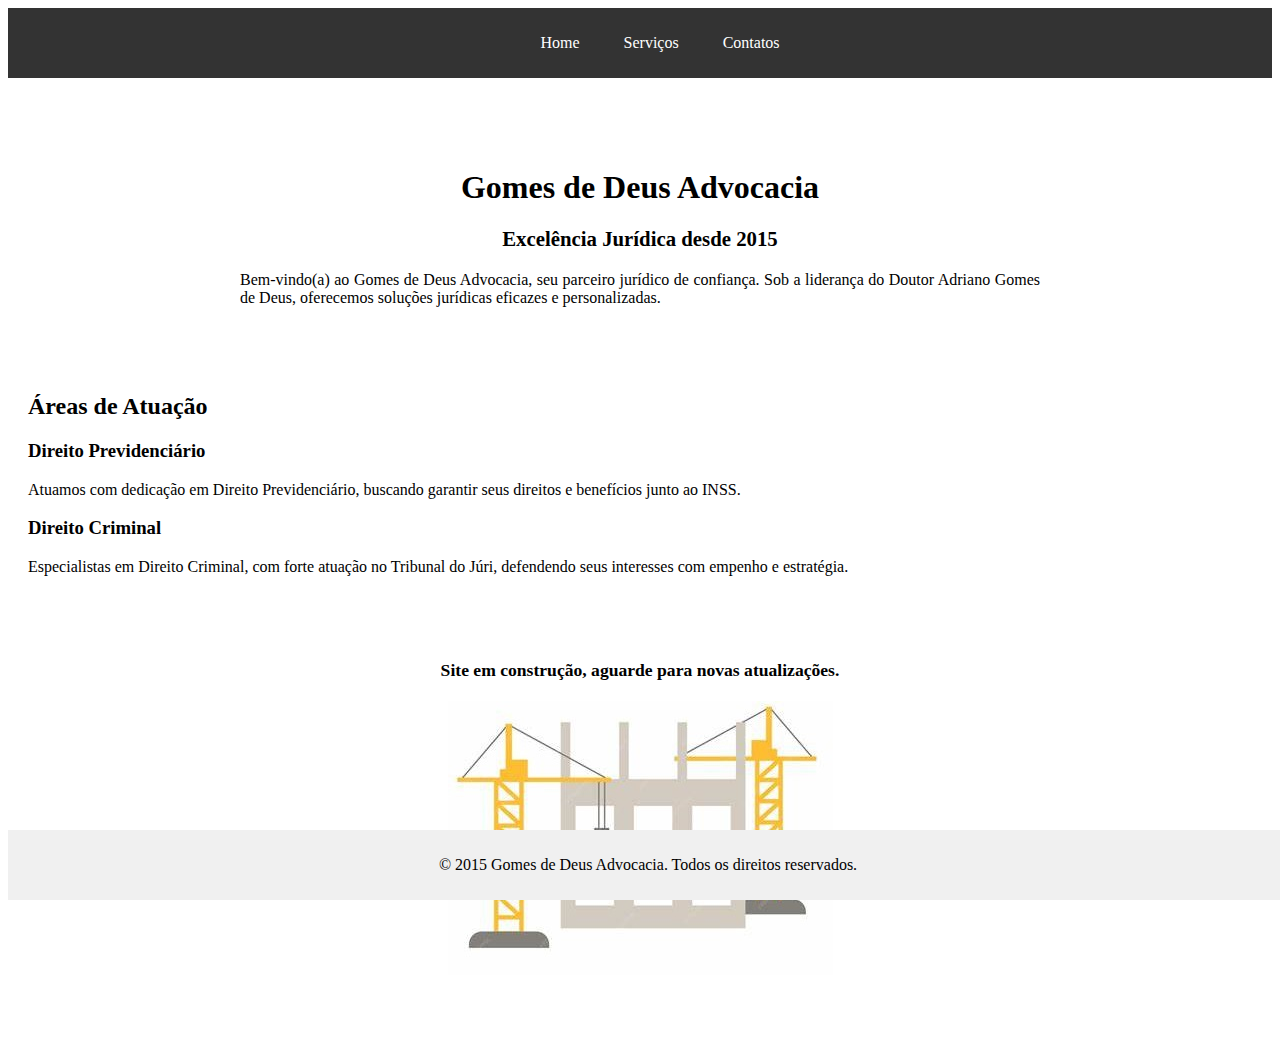
<file: index.html>
<!DOCTYPE html>
<html lang="pt-br">

<head>
    <meta charset="UTF-8">
    <meta name="viewport" content="width=device-width, initial-scale=1.0">
    <title>Gomes de Deus Advocacia</title>
    <link rel="stylesheet" href="css/style.css">
</head>

<body>
    <header>
        <nav>
            <ul>
                <li><a href="index.html">Home</a></li>
                <li><a href="servicos.html">Serviços</a></li>
                <li><a href="contatos.html">Contatos</a></li>
            </ul>
        </nav>
    </header>

    <main>
        <section id="apresentacao">
            <div class="apresentacao-conteudo">
                <h1>Gomes de Deus Advocacia</h1>
                <h3>Excelência Jurídica desde 2015</h3>
                <p>
                    Bem-vindo(a) ao Gomes de Deus Advocacia, seu parceiro jurídico de confiança. Sob a liderança do Doutor Adriano Gomes de Deus, oferecemos soluções jurídicas eficazes e personalizadas.
                </p>
            </div>
        </section>

        <section id="atuacao">
            <div class="atuacao-conteudo">
                <h2>Áreas de Atuação</h2>
                <div class="atuacao-areas">
                    <div class="atuacao-area">
                        <h3>Direito Previdenciário</h3>
                        <p>
                            Atuamos com dedicação em Direito Previdenciário, buscando garantir seus direitos e benefícios junto ao INSS.
                        </p>
                    </div>
                    <div class="atuacao-area">
                        <h3>Direito Criminal</h3>
                        <p>
                            Especialistas em Direito Criminal, com forte atuação no Tribunal do Júri, defendendo seus interesses com empenho e estratégia.
                        </p>
                    </div>
                </div>
            </div>
        </section>

        <section id="construcao">
            <div class="construcao-conteudo">
                <p><b>Site em construção, aguarde para novas atualizações.</b></p>
                <img src="./img/img01.jpeg" alt="Site em desenvolvimento.">
            </div>
        </section>
    </main>

    <footer>
        <p>&copy; 2015 Gomes de Deus Advocacia. Todos os direitos reservados.</p>
    </footer>
</body>

</html>
</file>
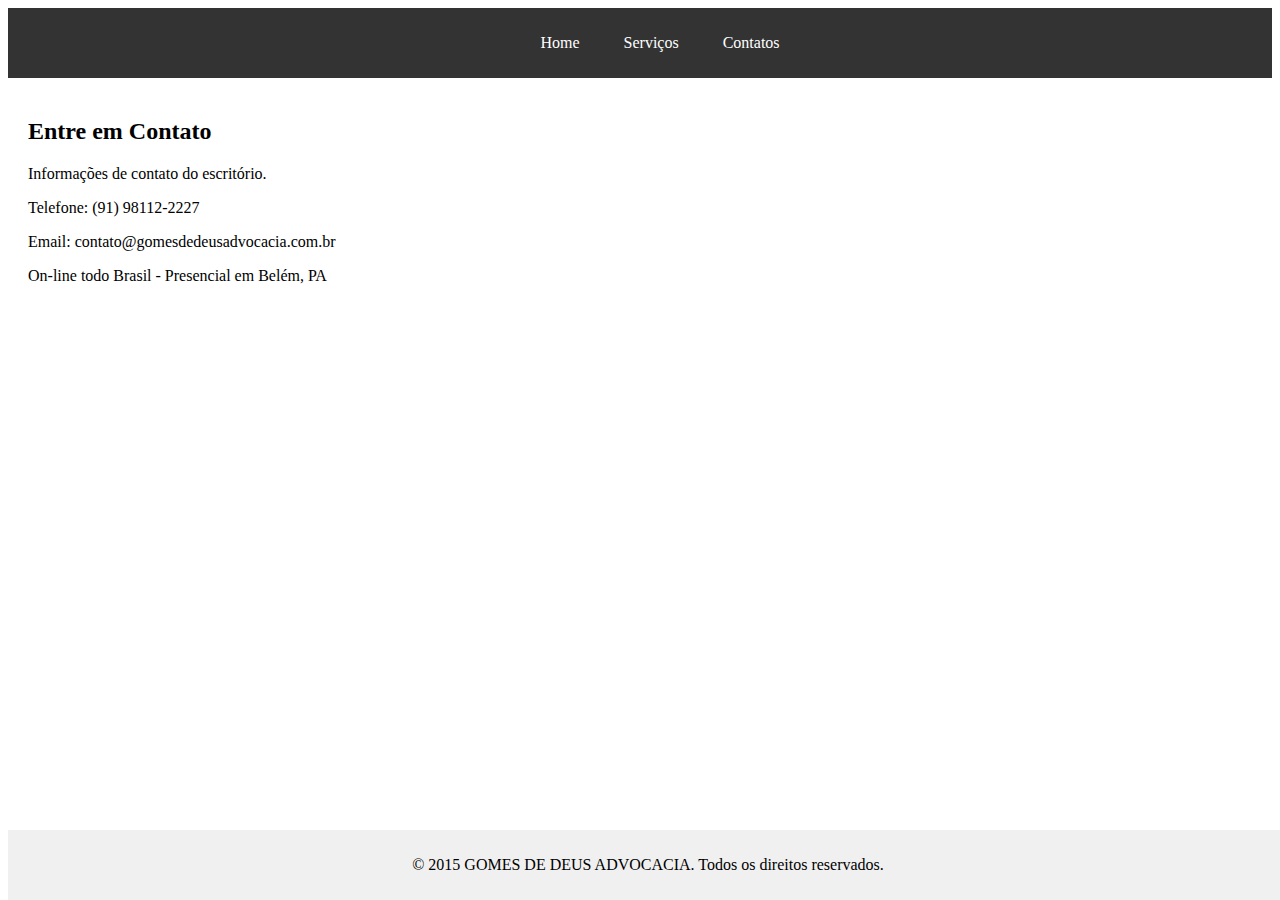
<file: contatos.html>
<!DOCTYPE html>
<html lang="pt-br">
<head>
    <meta charset="UTF-8">
    <meta name="viewport" content="width=device-width, initial-scale=1.0">
    <title>GOMES DE DEUS ADVOCACIA - Contatos</title>
    <link rel="stylesheet" href="css/style.css">
</head>
<body>
    <header>
        <nav>
            <ul>
                <li><a href="index.html">Home</a></li>
                <li><a href="servicos.html">Serviços</a></li>
                <li><a href="contatos.html">Contatos</a></li>
            </ul>
        </nav>
    </header>

    <main>
        <section id="contatos">
            <h2>Entre em Contato</h2>
            <p>Informações de contato do escritório.</p>
            <p>Telefone: (91) 98112-2227</p>
            <p>Email: contato@gomesdedeusadvocacia.com.br</p>
            <p>On-line todo Brasil - Presencial em Belém, PA</p>
        </section>
    </main>

    <footer>
        <p>&copy; 2015 GOMES DE DEUS ADVOCACIA. Todos os direitos reservados.</p>
    </footer>
</body>
</html>
</file>
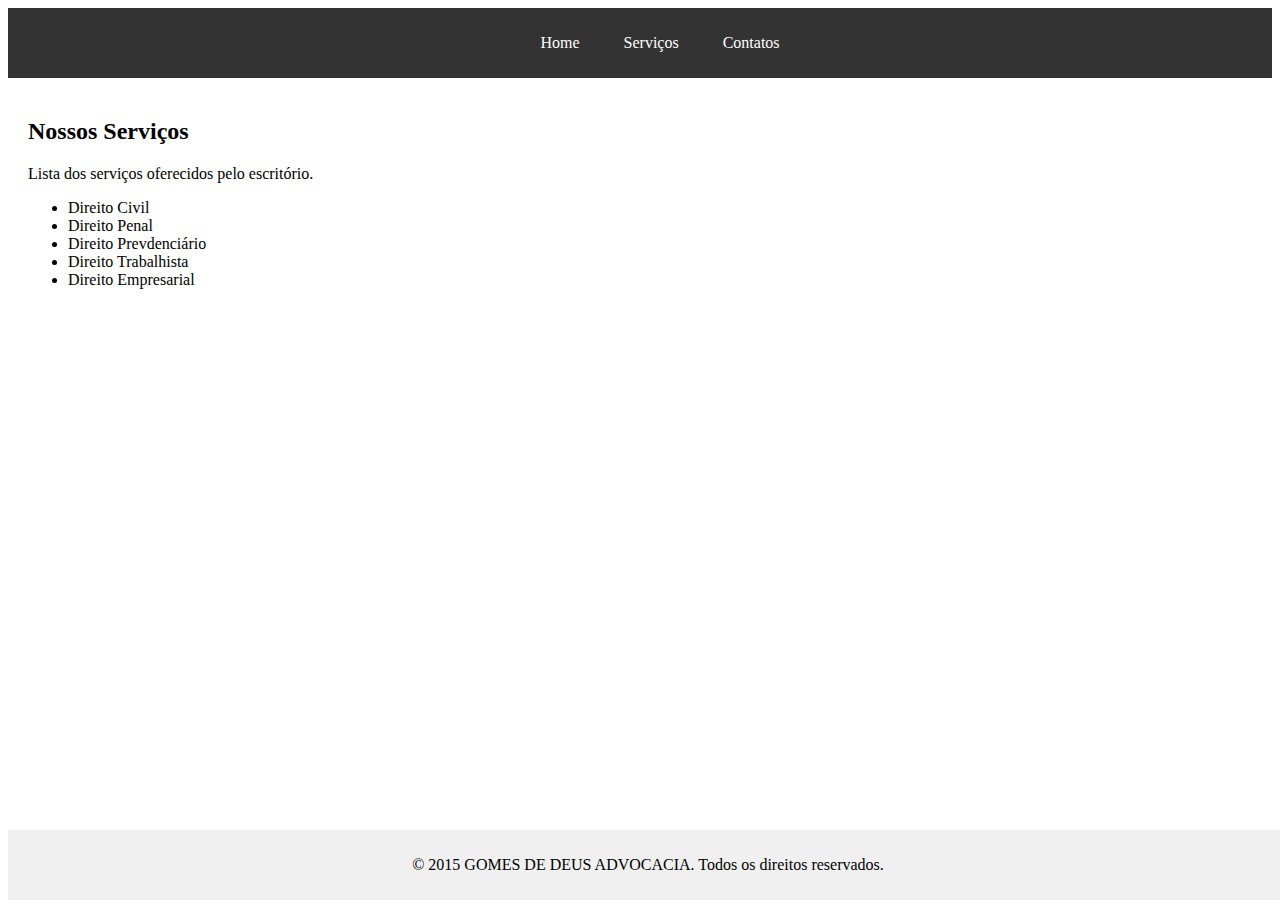
<file: servicos.html>
<!DOCTYPE html>
<html lang="pt-br">
<head>
    <meta charset="UTF-8">
    <meta name="viewport" content="width=device-width, initial-scale=1.0">
    <title>GOMES DE DEUS ADVOCACIA - Serviços</title>
    <link rel="stylesheet" href="css/style.css">
</head>
<body>
    <header>
        <nav>
            <ul>
                <li><a href="index.html">Home</a></li>
                <li><a href="servicos.html">Serviços</a></li>
                <li><a href="contatos.html">Contatos</a></li>
            </ul>
        </nav>
    </header>

    <main>
        <section id="servicos">
            <h2>Nossos Serviços</h2>
            <p>Lista dos serviços oferecidos pelo escritório.</p>
            <ul>
                <li>Direito Civil</li>
                <li>Direito Penal</li>
                <li>Direito Prevdenciário</li>
                <li>Direito Trabalhista</li>
                <li>Direito Empresarial</li>
            </ul>
        </section>
    </main>

    <footer>
        <p>&copy; 2015 GOMES DE DEUS ADVOCACIA. Todos os direitos reservados.</p>
    </footer>
</body>
</html>
</file>
<file: css/style.css>
OK, vamos ajustar o CSS para usar fontes menores na página principal e adicionar justificação ao texto onde for apropriado. Aqui está o CSS modificado:

CSS

/* Geral */
body {
    font-family: sans-serif;
    margin: 0;
    padding: 0;
}

/* Header */
header {
    background-color: #333;
    color: #fff;
    padding: 10px 0;
}

nav ul {
    list-style: none;
    text-align: center;
}

nav li {
    display: inline;
    margin: 0 20px;
}

nav a {
    color: #fff;
    text-decoration: none;
}

/* Main */
main {
    padding: 20px;
}

/* Apresentação */
#apresentacao {
    text-align: center; /* Centraliza o texto horizontalmente */
    padding: 50px 0; /* Adiciona espaçamento vertical */
}

.apresentacao-conteudo {
    max-width: 800px; /* Limita a largura do conteúdo */
    margin: 0 auto; /* Centraliza o conteúdo horizontalmente */
}

#apresentacao h1 {
    font-size: 2.0em; /* Reduz o tamanho da fonte */
    margin-bottom: 10px;
}

#apresentacao h3 {
    font-size: 1.3em; /* Reduz o tamanho da fonte */
    margin-bottom: 20px;
}

#apresentacao p {
    font-size: 1.0em; /* Reduz o tamanho da fonte */
    text-align: justify; /* Adiciona justificação */
}

/* Destaques */
#destaques {
    text-align: center;
    padding: 30px 0;
}

#destaques h2 {
    font-size: 1.8em; /* Reduz o tamanho da fonte */
    margin-bottom: 20px;
}

#destaques p {
    font-size: 1.0em; /* Reduz o tamanho da fonte */
    text-align: justify; /* Adiciona justificação */
}

/* Construção */
#construcao {
    text-align: center;
    padding: 50px 0;
}

.construcao-conteudo {
    max-width: 600px;
    margin: 0 auto;
}

#construcao p {
    font-size: 1.1em; /* Reduz o tamanho da fonte */
    margin-bottom: 20px;
}

#construcao img {
    max-width: 100%; /* Garante que a imagem não ultrapasse o contêiner */
    height: auto;
}

/* Footer */
footer {
    background-color: #f0f0f0;
    text-align: center;
    padding: 10px 0;
    position: fixed;
    bottom: 0;
    width: 100%;
}
</file>
